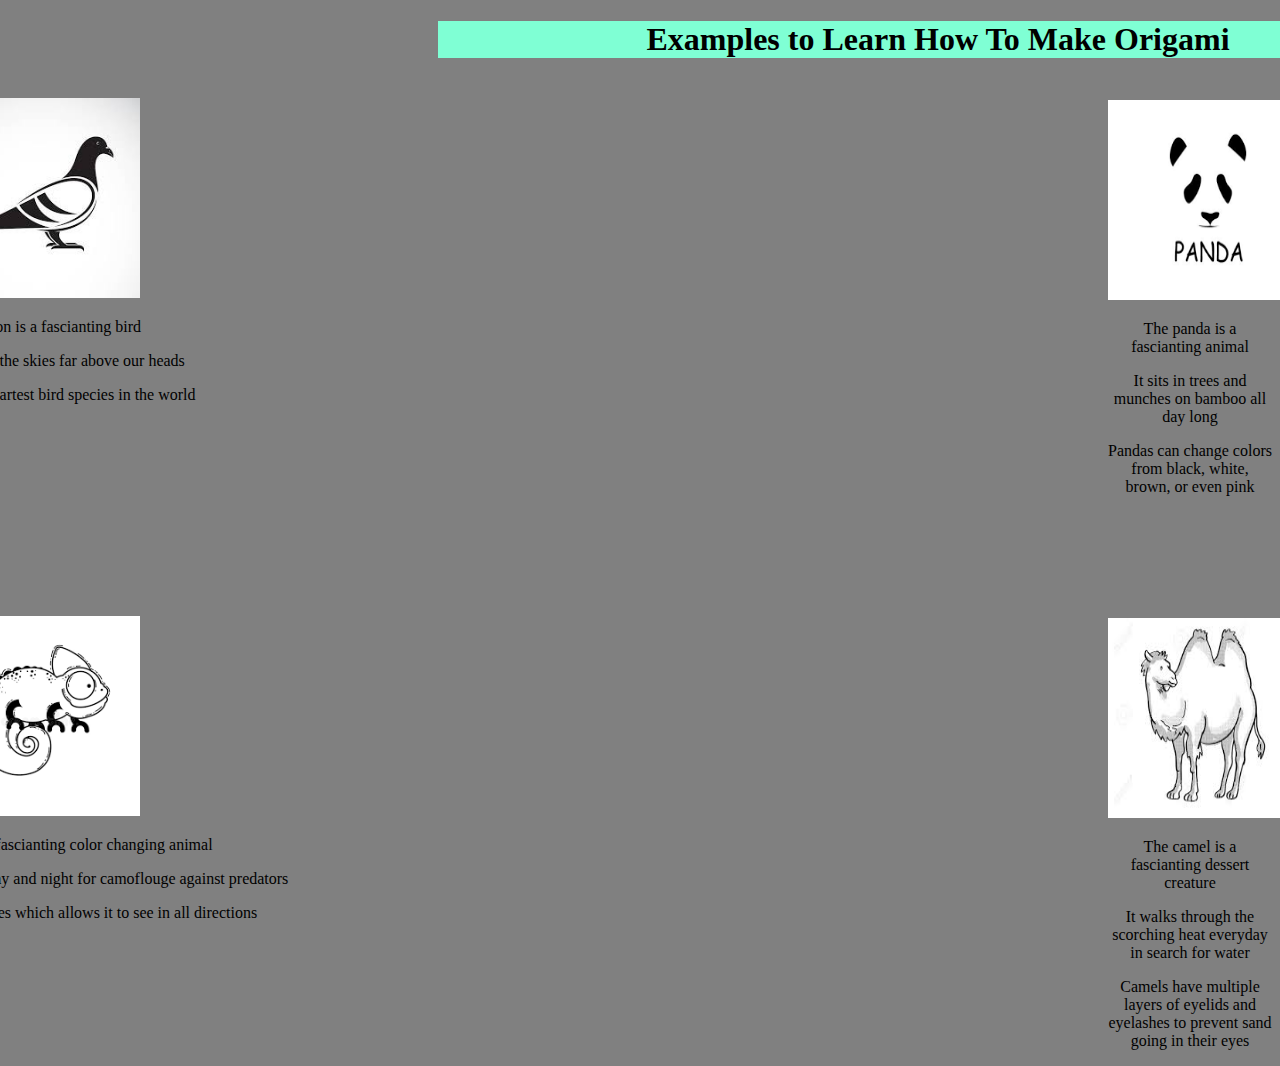
<file: index.html>
<!DOCTYPE html>
<html>
    <head>
        <title>Oragami Design</title>
        <link rel = "stylesheet"
        type = "text/css"
        href = "style.css"/>
    </head>
    <body>
        <body>
            <h1>Examples to Learn How To Make Origami</h1>
            <div class ="aboutme">
            <a href="aboutme.html">About Me</a>
        </div>
        </body>
    <div class = "pigeon">
        <a href="http://origami.me/pigeon/"><img src="pigeon.png"></a>
        <p>
        The pigeon is a fascianting bird
        </p>
        <p>
        It soars through the skies far above our heads
        </p>
        <p>
        It is one of the smartest bird species in the world
        </p>
    </div>
    <div class = "panda">
        <a href="http://origami.me/panda/"><img src="panda.png"></a>
        <p>
        The panda is a fascianting animal
        </p>
        <p>
        It sits in trees and munches on bamboo all day long
        </p>
        <p>
        Pandas can change colors from black, white, brown, or even pink
        </p>
    </div>
    <div class = "chameleon">
        <a href="http://origami.me/chameleon/"><img src="chameleon.png"></a>
        <p>
        The chameleon is a fascianting color changing animal
        </p>
        <p>
        The chameleon changes color day and night for camoflouge against predators
        </p>
        <p>
        It's eyes can turn 180 degrees which allows it to see in all directions
        </p>
    </div>
    <div class = "camel">
        <a href="http://origami.me/camel/"><img src="camel.jpg"></a>
        <p>
        The camel is a fascianting dessert creature
        </p>
        <p>
        It walks through the scorching heat everyday in search for water
        </p>
        <p>
        Camels have multiple layers of eyelids and eyelashes to prevent sand going in their eyes
        </p>
    </div>
    </body>
</html>
</file>
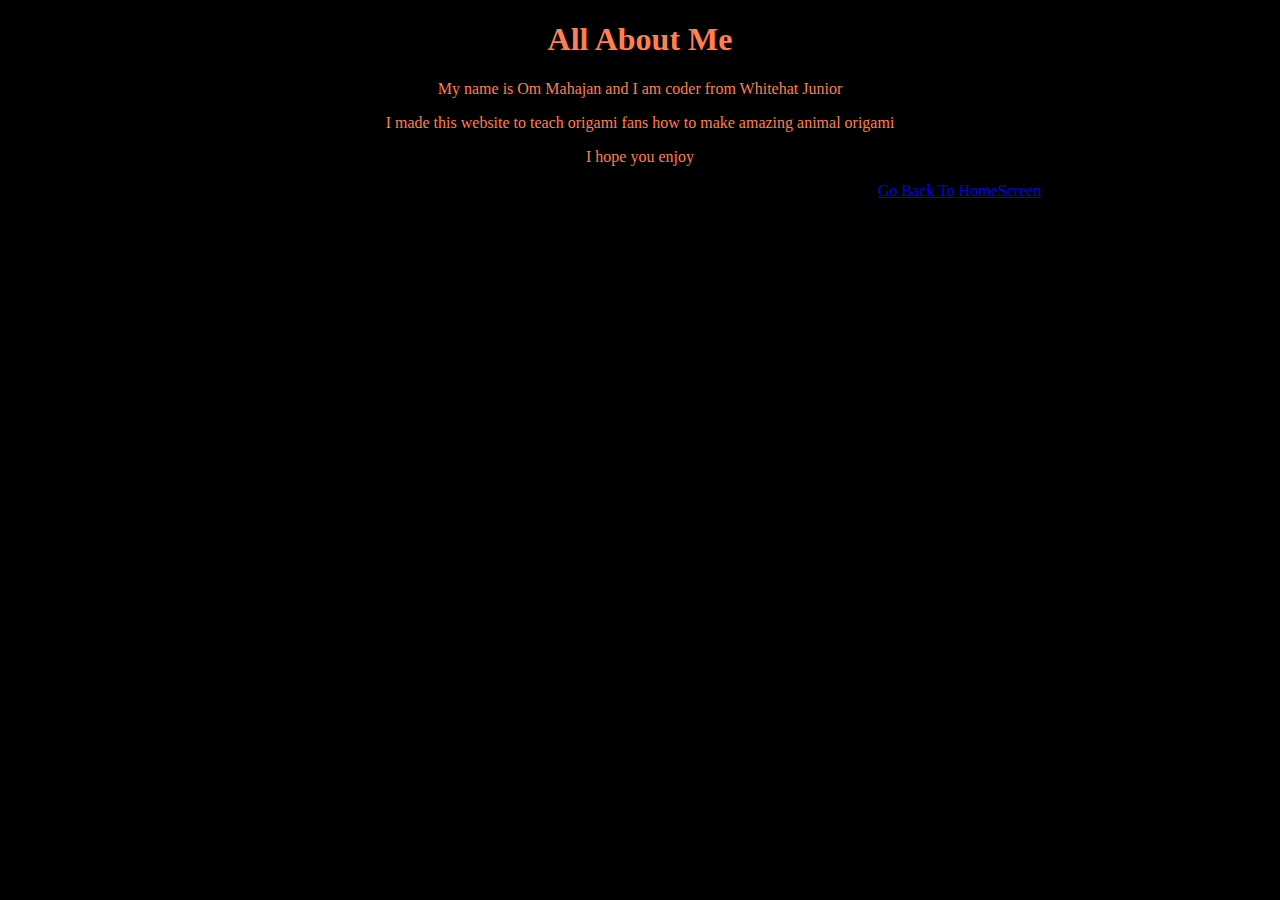
<file: aboutme.html>
<!DOCTYPE html>
<html>
    <head>
        <title>About Me</title>
    </head>
    <body>
        <h1>All About Me</h1>
        <p>My name is Om Mahajan and I am coder from Whitehat Junior</p>
        <p>I made this website to teach origami fans how to make amazing animal origami</p>
        <p>I hope you enjoy</p>
        <div class="homescreen">
        <a href="index.html">Go Back To HomeScreen</a>
        </div>
        <style>
            h1{
                text-align: center;
                color:coral
            }
            *{
                background-color: black;
            }
            p{
                text-align: center;
                color: coral;
            }
            .homescreen{
                margin-left: 870px
            }
        </style>
    </body>
</html>
</file>
<file: style.css>
h1{
    background-color: aquamarine;
    text-align: center;
    margin-left: 430px;
    width: 1000px
}
*{
    background-color: gray;
}
img{
    width: 200px;
    height: 200px
}
.panda{
    margin-left: 1100px;
    margin-top: -320px;
    text-align: center;
}
.camel{
    margin-top: -320px;
    margin-left: 1100px;
    text-align: center;

}
.pigeon{
    margin-top: 50px;
    margin-left: -1200px;
    text-align: center;

}
.chameleon{
    margin-left:-1200px;
    margin-top: 120px;
    text-align: center;

}
.aboutme{
    margin-left:1600px;
    margin-top:-50px;
    width: 200px;
}
</file>
